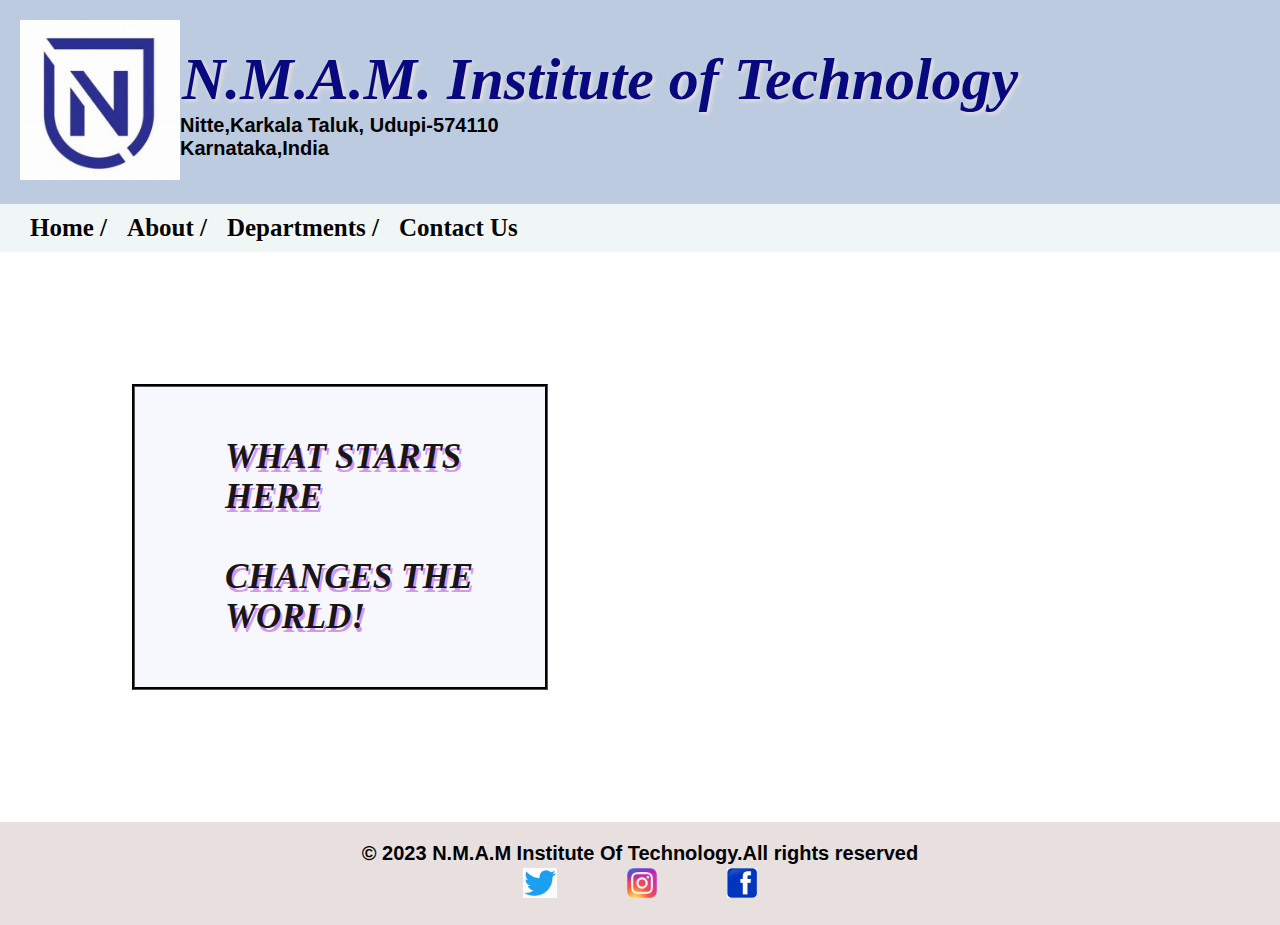
<file: index.html>
<!DOCTYPE html>
<html lang="en">
<head>
    <meta charset="UTF-8">
    <meta name="viewport" content="width=device-width, initial-scale=1.0">
      <link rel="stylesheet" href="index.css">
    <title>NMAMIT</title>
</head>

    
<body>
    <header>
        <div class="logo">
            <img src="logo.jpg" alt="images">
        </div>
    <div class="college-info">
        <h1 class="h1">N.M.A.M. Institute of Technology</h1>
        <p class="p1">Nitte,Karkala Taluk,
            Udupi-574110
           <br> Karnataka,India</br>
        </p>

    </div>
    </header>
    <nav>
        <ul class="menu">
            <li><a href="index.html">Home /</a></li>
            <li><a href="about.html">About /</a></li>
            <li class="dropdown">
                <a href="#">Departments /</a>
                <ul class="submenu">
                    <li><a href="cs.html">Computer Science</a></li>
                    <li><a href="is.html">Information Science</a></li>
                    <li><a href="cyber.html">Cyber Security</a></li>
                </ul>
            </li>
            <li><a href="https://nitte.edu.in/contact-nitte.php">Contact Us</a></li>

        </ul>
    </nav>
    <main>
        <div class="aboutnitte">
            <p  class="p2">WHAT STARTS HERE</p>
            <p class="p2"><br>CHANGES THE WORLD!</br></p>

        </div>
    </main>
    
    
    <footer>
        <div class="footer-content">
            <p class="p1">&copy; 2023 N.M.A.M Institute Of Technology.All rights reserved</p>
    </div>
    <div class="social-media">
        <a href="https://twitter.com/nmamitnitte"><img src="twitter.jpg" alt="twitter"></a>
    <a href="https://www.instagram.com/nmamit_nitte/"><img src="instagram.jpg" alt="instagram"></a>
    <a href="https://www.facebook.com/NITTEedu/"><img src="facebook.jpg" alt="facebook"></a></div>
    </footer>
</body>
</file>
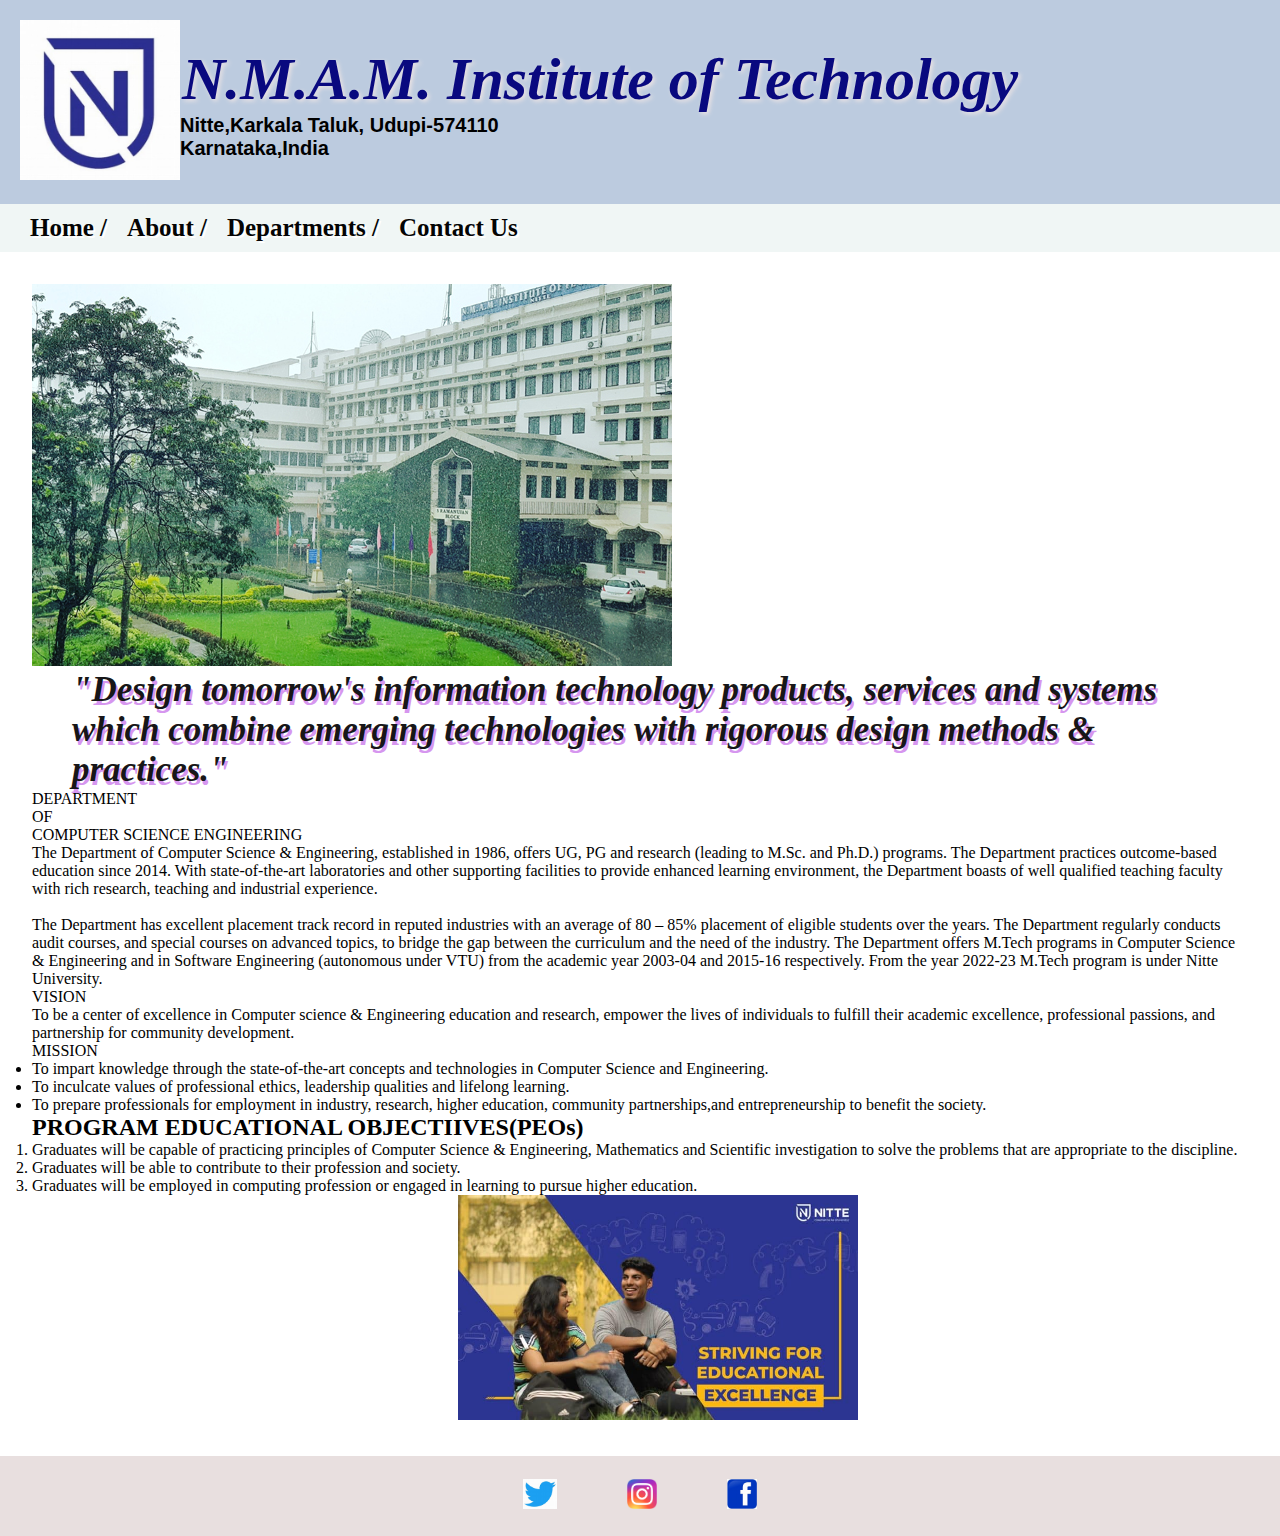
<file: about.html>
<!DOCTYPE html>
<html lang="en">
<head>
    <meta charset="UTF-8">
    <meta name="viewport" content="width=device-width, initial-scale=1.0">
      <link rel="stylesheet" href="index.css">
    <title>CSE</title>
</head>

    
<body>
    <header>
        <div class="logo">
            <img src="logo.jpg" alt="images">
        </div>
    <div class="college-info">
        <h1 class="h1">N.M.A.M. Institute of Technology</h1>
        <p class="p1">Nitte,Karkala Taluk,
            Udupi-574110
           <br> Karnataka,India</br>
        </p>
    </div>
    </header>
    <nav>
        <ul class="menu">
            <li><a href="index.html">Home /</a></li>
            <li><a href="about.html">About /</a></li>
            <li class="dropdown">
                <a href="#">Departments /</a>
                <ul class="submenu">
                    <li><a href="cs.html">Computer Science</a></li>
                    <li><a href="is.html">Information Science</a></li>
                    <li><a href="https://nmamit.nitte.edu.in/department-AI&DS.php">Cyber Security</a></li>
                </ul>
            </li>
            <li><a href="https://nitte.edu.in/contact-nitte.php">Contact Us</a></li>

        </ul>
    </nav>
    <main><img src="college.jpg" alt="college">
        <body background-image="serena.webp"></body>
    <div class="p2">
        <p> "Design tomorrow's information technology products, services and systems which combine emerging technologies with rigorous design methods & practices."</p>
    </div>
    <div class="p3">
    <p>DEPARTMENT 
        <br>OF</br>
        COMPUTER SCIENCE ENGINEERING</p></div>
    <div class="cse">
        <p>The Department of Computer Science & Engineering, established in 1986, offers UG, PG and research (leading to M.Sc. and Ph.D.) programs. The Department practices outcome-based education since 2014. With state-of-the-art laboratories and other supporting facilities to provide enhanced learning environment, the Department boasts of well qualified teaching faculty with rich research, teaching and industrial experience.</p>
        <p><br>The Department has excellent placement track record in reputed industries with an average of 80 – 85% placement of eligible students over the years. The Department regularly conducts audit courses, and special courses on advanced topics, to bridge the gap between the curriculum and the need of the industry. The Department offers M.Tech programs in Computer Science & Engineering and in Software Engineering (autonomous under VTU) from the academic year 2003-04 and 2015-16 respectively. From the year 2022-23 M.Tech program is under Nitte University.</br></p>
   <p class="vision">VISION</p>
   <p>To be a center of excellence in Computer science & Engineering education and research, empower the lives of individuals to fulfill their academic excellence, professional passions, and partnership for community development.

   </p>
   <p class="vision">MISSION</p>
   <ul>
    <li>To impart knowledge through the state-of-the-art concepts and technologies in Computer Science and Engineering.</li>
    <li>To inculcate values of professional ethics, leadership qualities and lifelong learning.</li>
    <li>To prepare professionals for employment in industry, research, higher education, community partnerships,and entrepreneurship to benefit the society.</li>
</ul>
<h2 class="vision">PROGRAM EDUCATIONAL OBJECTIIVES(PEOs)</h2>
<ol>
    <li>Graduates will be capable of practicing principles of Computer Science & Engineering, Mathematics and Scientific investigation to solve the problems that are appropriate to the discipline.</li>
    <li>Graduates will be able to contribute to their profession and society.</li>
    <li>Graduates will be employed in computing profession or engaged in learning to pursue higher education.</li>
</ol>
    </div>
    <div class="cs">
        <img src="engineer.jpg" alt="engineer" style="width:400px;height:auto;margin-left:35%;">
    </div>
    </main>
    <footer>
        <div class="social-media">
            <a href="https://twitter.com/nmamitnitte"><img src="twitter.jpg" alt="twitter"></a>
        <a href="https://www.instagram.com/nmamit_nitte/"><img src="instagram.jpg" alt="instagram"></a>
        <a href="https://www.facebook.com/NITTEedu/"><img src="facebook.jpg" alt="facebook"></a></div>
    </footer>
</body>
</html>
</file>
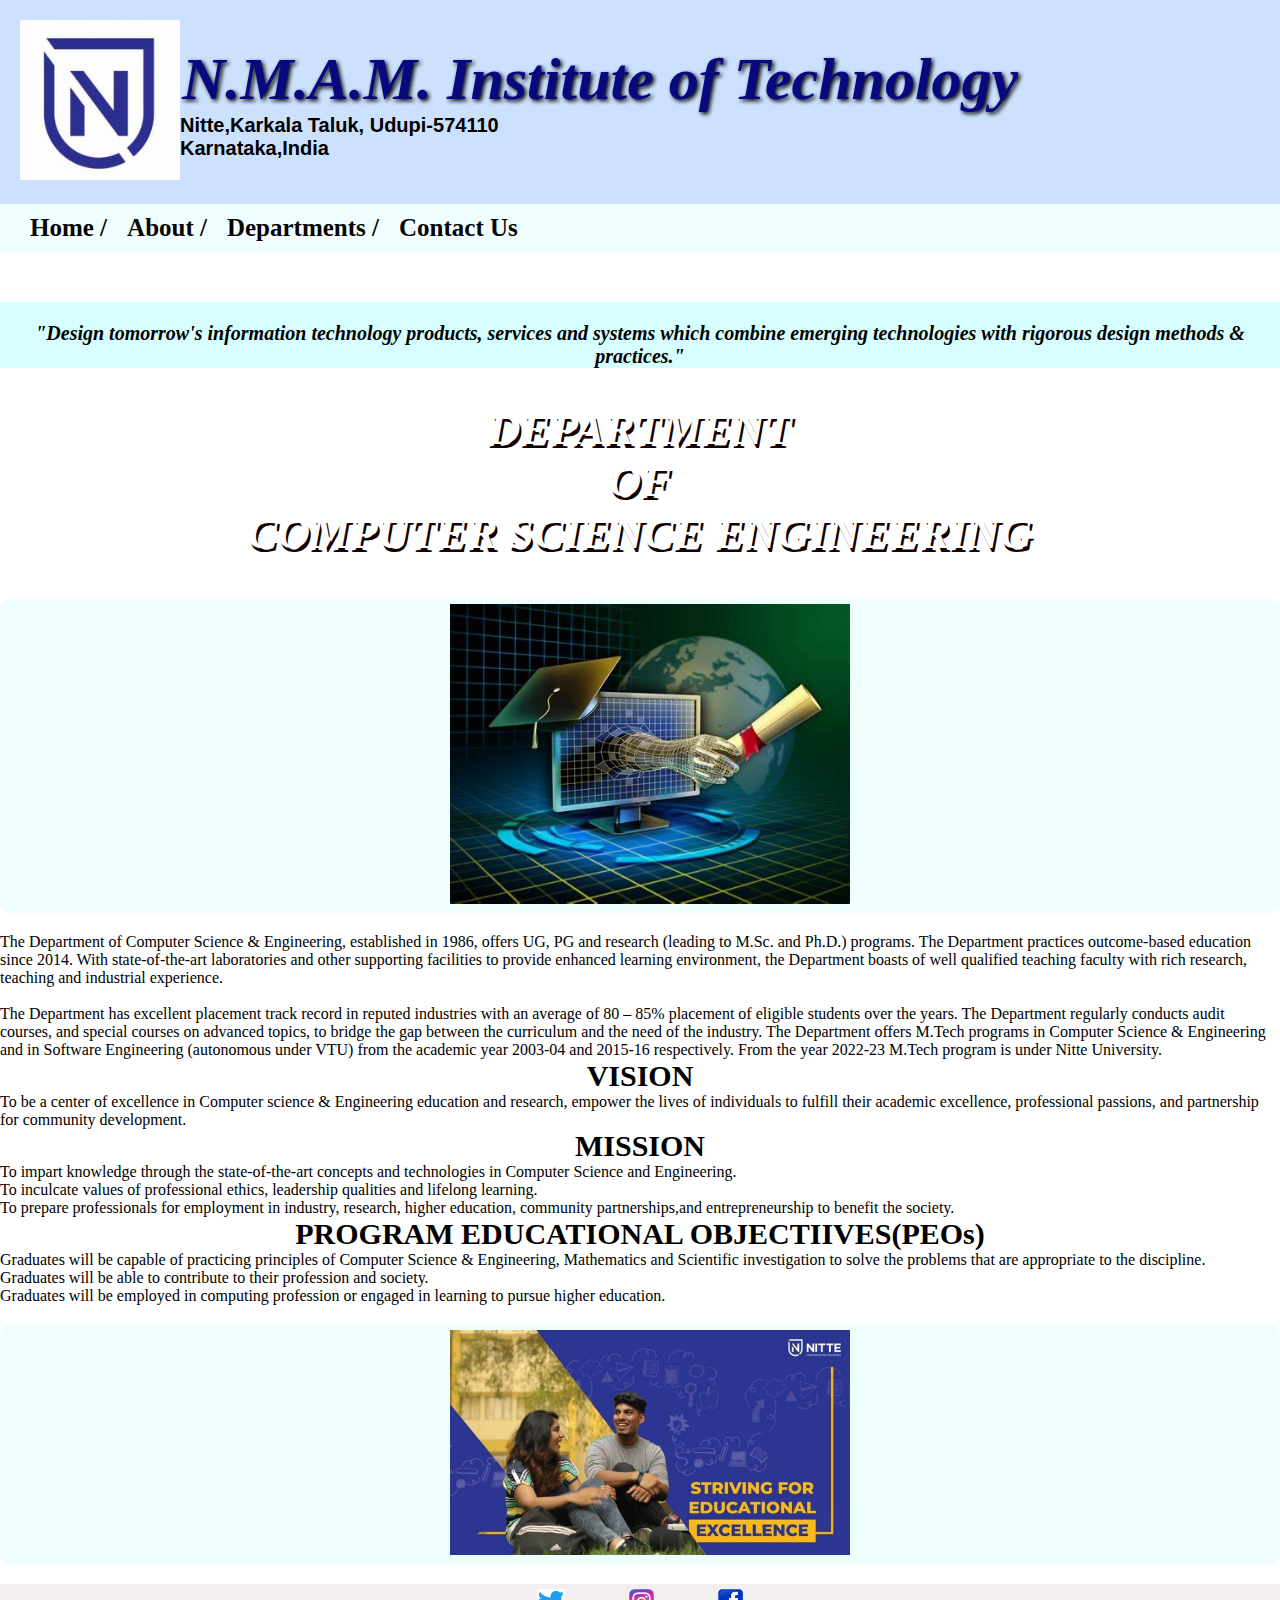
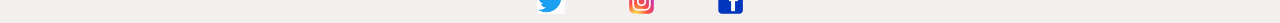
<file: cs.html>
<!DOCTYPE html>
<html lang="en">
<head>
    <meta charset="UTF-8">
    <meta name="viewport" content="width=device-width, initial-scale=1.0">
      <link rel="stylesheet" href="cse.css">
    <title>CSE</title>
</head>

    
<body>
    <header>
        <div class="logo">
            <img src="logo.jpg" alt="images">
        </div>
    <div class="college-info">
        <h1 class="h1">N.M.A.M. Institute of Technology</h1>
        <p class="p1">Nitte,Karkala Taluk,
            Udupi-574110
           <br> Karnataka,India</br>
        </p>
    </div>
    </header>
    <nav>
        <ul class="menu">
            <li><a href="index.html">Home /</a></li>
            <li><a href="about.html">About /</a></li>
            <li class="dropdown">
                <a href="#">Departments /</a>
                <ul class="submenu">
                    <li><a href="cs.html">Computer Science</a></li>
                    <li><a href="is.html">Information Science</a></li>
                    <li><a href="cyber.html">Cyber Security</a></li>
                </ul>
            </li>
            <li><a href="https://nitte.edu.in/contact-nitte.php">Contact Us</a></li>

        </ul>
    </nav>
    <main>
    <div class="p2">
        <p> "Design tomorrow's information technology products, services and systems which combine emerging technologies with rigorous design methods & practices."</p>
    </div>
    <div class="p3">
    <p>DEPARTMENT 
        <br>OF</br>
        COMPUTER SCIENCE ENGINEERING</p></div>
    <div class="cse"><img src="computer.jpg" alt="engineer" style="width:400px;height:auto;margin-left:35%;">
    </div>
        <p>The Department of Computer Science & Engineering, established in 1986, offers UG, PG and research (leading to M.Sc. and Ph.D.) programs. The Department practices outcome-based education since 2014. With state-of-the-art laboratories and other supporting facilities to provide enhanced learning environment, the Department boasts of well qualified teaching faculty with rich research, teaching and industrial experience.</p>
        <p><br>The Department has excellent placement track record in reputed industries with an average of 80 – 85% placement of eligible students over the years. The Department regularly conducts audit courses, and special courses on advanced topics, to bridge the gap between the curriculum and the need of the industry. The Department offers M.Tech programs in Computer Science & Engineering and in Software Engineering (autonomous under VTU) from the academic year 2003-04 and 2015-16 respectively. From the year 2022-23 M.Tech program is under Nitte University.</br></p>
   <p class="vision">VISION</p>
   <p>To be a center of excellence in Computer science & Engineering education and research, empower the lives of individuals to fulfill their academic excellence, professional passions, and partnership for community development.

   </p>
   <p class="vision">MISSION</p>
   <ul>
    <li>To impart knowledge through the state-of-the-art concepts and technologies in Computer Science and Engineering.</li>
    <li>To inculcate values of professional ethics, leadership qualities and lifelong learning.</li>
    <li>To prepare professionals for employment in industry, research, higher education, community partnerships,and entrepreneurship to benefit the society.</li>
</ul>
<h2 class="vision">PROGRAM EDUCATIONAL OBJECTIIVES(PEOs)</h2>
<ol>
    <li>Graduates will be capable of practicing principles of Computer Science & Engineering, Mathematics and Scientific investigation to solve the problems that are appropriate to the discipline.</li>
    <li>Graduates will be able to contribute to their profession and society.</li>
    <li>Graduates will be employed in computing profession or engaged in learning to pursue higher education.</li>
</ol>
    </div>
    <div class="cse">
        <img src="engineer.jpg" alt="engineer" style="width:400px;height:auto;margin-left:35%;">
    </div>
    </main>
    <footer>
        <div class="social-media">
            <a href="https://twitter.com/nmamitnitte"><img src="twitter.jpg" alt="twitter"></a>
        <a href="https://www.instagram.com/nmamit_nitte/"><img src="instagram.jpg" alt="instagram"></a>
        <a href="https://www.facebook.com/NITTEedu/"><img src="facebook.jpg" alt="facebook"></a></div>
    </footer></body></html>
</file>
<file: index.css>
*{
    margin:0;
    padding:0;
}
header{
    display: flex;
    align-items: center;
    padding: 20px;
    background-color: #194d924a;
    
     color: white;
     
}

.logo img{
    max-height: 160px
    
}
h1{
    text-shadow: 2px 2px 4px #ede4e4;
    font-style: italic;
    color: rgb(9, 9, 127);
    font-size: 60px;
    padding-left: 2px;
    margin-left: auto;font-weight: bold;


}
.p1{
    font-size: 20px;
    color:black;
    font-family: Arial, Helvetica, sans-serif;
    font-weight: bold;
    
}
body{
    min-height: 100vh;
    display: flex;
    flex-direction: column;
        background-image: url(https://img.freepik.com/free-vector/hand-painted-watercolor-pastel-sky-background_23-2148902771.jpg?w=2000) ;
        
        background-size: cover;
}
.college.info{
    margin-left: 20px;
    
}

nav{
    background-color: #b5d3cb33;
    font-size: 25px;
    text-shadow: 2px 2px white;
    font-weight: bold;
}
.menu{
    display: flex;
    list-style: none;
    padding: 10px;
}
.menu li{
    margin-left: 20px;
}
.menu a{
    color:rgb(4, 4, 4);
    text-decoration: none;
    font-weight: bold;
}
.submenu{
    display: none;
    position:absolute;
    background-color: #eadddd56;
    list-style: none;
    padding:10px;
    
}
.dropdown:hover .submenu{
    display:block;
}
.submenu li{
    margin: 5px 0;
}
li a:hover{
    background-color: white;
    color: black;
}
footer{
    margin-top: auto;
    background-color: #d6c7c791;
    color: white;
    text-align: center;
    padding: 20px;

}
.social-media img{
    height: 30px;
margin: 0 30px;
padding:3px;
}
.aboutnitte{
    float: center;
    padding:50px;
    margin:100px ;
    background-color: rgba(95, 120, 243, 0.051);
    margin-right: 700px;
    border-style: groove;
    border-color: black;

}
.p2{
  font-size: 35px;
  color: rgb(23, 22, 24);
  text-shadow:2px 4px #d696ef;
  font-style: oblique;
  font-weight: bold;
  margin-left: 40px;
}
main{
    padding: 2rem;
    
    
}
</file>
<file: cse.css>
*{
    margin:0;
    padding:0;
}
header{
    display: flex;
    align-items: center;
    padding: 20px;
    background-color: #b7d5fcb7;

    
     color: white;
     
}

.logo img{
    max-height: 160px;
    
}
h1{
    text-shadow: 2px 2px 4px #000000;
    font-style: italic;
    color: rgb(9, 9, 127);
    font-size: 60px;
    padding-left: 2px;
    margin-left: auto;font-weight: bold;



}
.p1{
    font-size: 20px;
    color:black;
    font-family: Arial, Helvetica, sans-serif;
    font-weight: bold;
    
}
body{
    min-height: 100vh;
    display: flex;
    flex-direction: column;
    background: url(https://www.designyourway.net/blog/wp-content/uploads/2018/11/pastel-background-goo.jpg)  no-repeat;
    background-size: cover;
}
.college.info{
    margin-left: 20px;
    
}

nav{
    background-color: #0ef7ff12;
    font-size: 25px;
    text-shadow: 2px 2px white;
    font-weight: bold;


    width:100%;
    height: auto;
}
.menu{
    display: flex;
    list-style: none;
    padding: 10px;
}
.menu li{
    margin-left: 20px;
}
.menu a{
    color:rgb(4, 4, 4);
    text-decoration: none;
    font-weight: bold;
}
.submenu{
    display: none;
    position:absolute;
    background-color: #eaddddf5;
    list-style: none;
    padding:10px;
}
.dropdown:hover .submenu{
    display:block;
}
.submenu li{
    margin: 5px 0;
}
li a:hover{
    background-color: white;
    color: black;
}
footer{
    margin-top: auto;
    background-color: #d6c7c748;
    color: white;
    text-align: center;
    padding: 5px;

}
.social-media img{
    height: 25px;
margin: 0 30px;
color:#000000;
}
.p2{
    text-align: center;
    background-color: rgba(0, 255, 255, 0.158);
    color: black;
    font-style: italic;
    font-weight: bold;
    font-size: 20px;
    padding-top: 20px;
    margin-top: 50px;
}
.cse{
    text-align: justify;
    background-color: rgba(11, 235, 209, 0.075);
    color: black;
    font-family: Verdana, Geneva, Tahoma, sans-serif;
    margin-top:20px;
    border-radius:10px;
    padding:5px;
    margin-bottom: 20px;
}
.p3{
    text-align: center;
    font-style: italic;
    margin-top:15px;
    font-weight: bolder;
    font-size: 45px;
    color:white;
    text-shadow: 2px 4px rgb(19, 1, 1);
    background: url(https://th.bing.com/th/id/OIP.YhLeDt_PoZ3J0KscK3zP7gHaEK?w=268&h=180&c=7&r=0&o=5&dpr=1.5&pid=1.7);
    padding:20px
    

}
.vision{
    text-align:center;
    font-size:30px;
    font-weight:bold;
}
</file>
